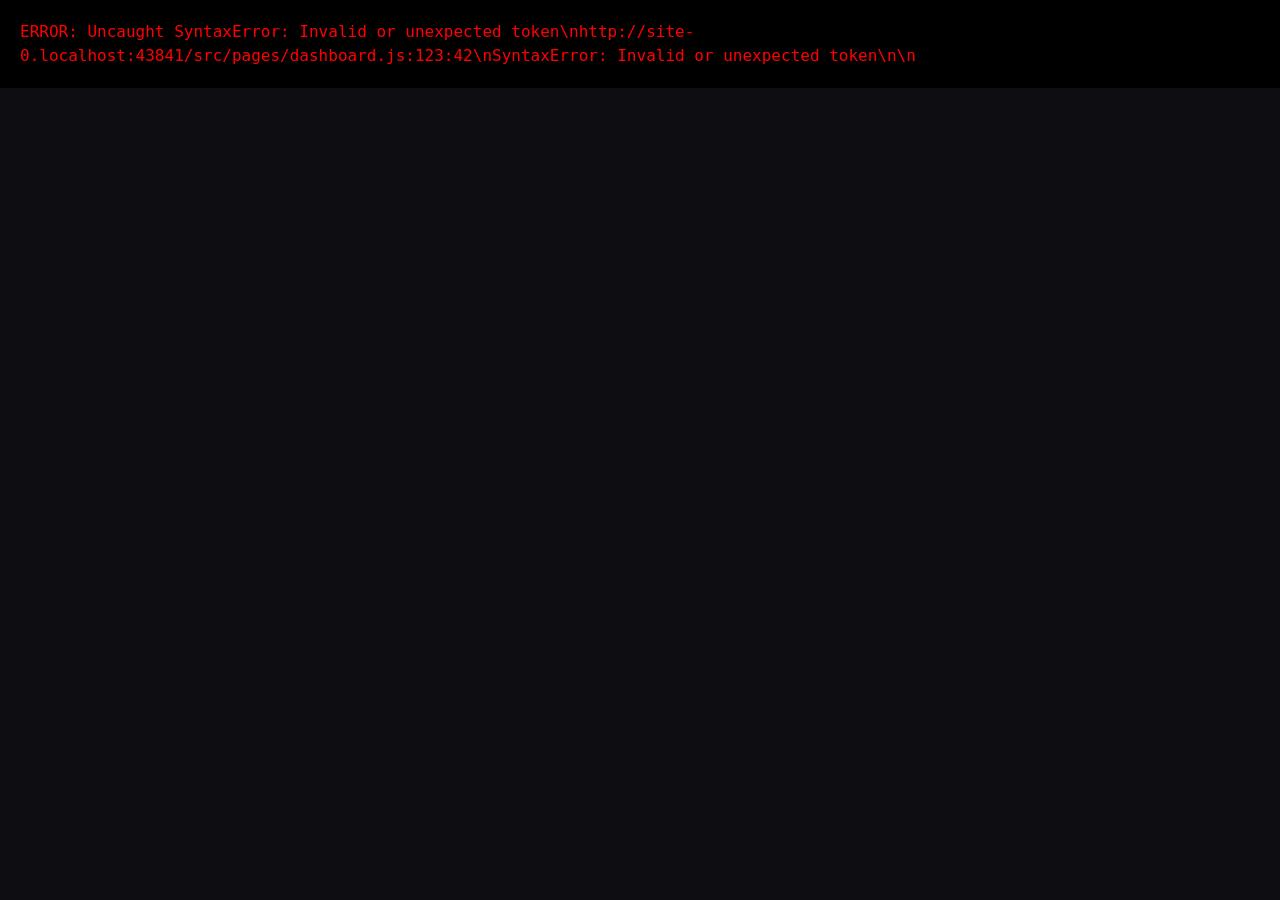
<file: index.html>
<!DOCTYPE html>
<html lang="en">
<head>
    <meta charset="UTF-8">
    <meta name="viewport" content="width=device-width, initial-scale=1.0">
    <meta name="description" content="IGSO Engine - Intelligent Game Server Optimization">
    <title>IGSO Engine - Server Optimization</title>
    
    <!-- Google Fonts: VT323 & Inter -->
    <link rel="preconnect" href="https://fonts.googleapis.com">
    <link rel="preconnect" href="https://fonts.gstatic.com" crossorigin>
    <link href="https://fonts.googleapis.com/css2?family=VT323&family=Inter:wght@400;500;700&display=swap" rel="stylesheet">
    
    <!-- Favicon -->
    <link rel="icon" href="src/assets/logo.jpg">
    
    <!-- CSS -->
    <link rel="stylesheet" href="src/styles/index.css">
</head>
<body>
    <div id="app"></div>
    <div id="error-display" style="color:red; background: black; padding: 20px; font-family: monospace; white-space: pre-wrap;"></div>

    <script>
        window.onerror = function(message, source, lineno, colno, error) {
            document.getElementById('error-display').innerHTML += 'ERROR: ' + message + '\\n' + source + ':' + lineno + ':' + colno + '\\n' + (error ? error.stack : '') + '\\n\\n';
        };
        window.addEventListener('unhandledrejection', function(event) {
            document.getElementById('error-display').innerHTML += 'PROMISE REJECTION: ' + event.reason + '\\n\\n';
        });
    </script>

    <!-- JS -->
    <script type="module" src="src/app.js?v=3"></script>
</body>
</html>
</file>
<file: src/styles/index.css>
/*
=========================================================
  IGSO Engine — Intelligent Game Server Optimization
  Comprehensive CSS Design System
=========================================================
*/

:root {
  /* Colors - Backgrounds */
  --bg-primary: #0d0d12;
  --bg-secondary: #1a1a24;
  --bg-card: rgba(15, 23, 42, 0.8);
  --bg-card-hover: rgba(15, 23, 42, 0.95);
  
  /* Glassmorphism */
  --glass-border: rgba(255, 255, 255, 0.08);
  --glass-shadow: rgba(0, 0, 0, 0.3);
  
  /* Text */
  --text-primary: #f1f5f9;
  --text-secondary: #94a3b8;
  --text-muted: #64748b;
  
  /* Accents */
  --accent-cyan: #10b981;
  --accent-purple: #8b5cf6;
  --accent-amber: #f59e0b;
  --accent-red: #ef4444;
  --accent-green: #10b981;
  
  /* Accent Glows */
  --accent-cyan-glow: rgba(16, 185, 129, 0.3);
  --accent-purple-glow: rgba(139, 92, 246, 0.3);
  --accent-red-glow: rgba(239, 68, 68, 0.3);
  --accent-amber-glow: rgba(245, 158, 11, 0.3);
  --accent-green-glow: rgba(16, 185, 129, 0.3);
  
  /* Border Radius */
  --radius-sm: 0px;
  --radius-md: 2px;
  --radius-lg: 4px;
  --radius-xl: 30px;
  --radius-full: 9999px;
  
  /* Transitions */
  --transition-fast: 150ms ease;
  --transition-normal: 250ms ease;
  --transition-slow: 400ms ease;
  --transition-bounce: 500ms cubic-bezier(0.68, -0.55, 0.265, 1.55);
  
  /* Z-Index */
  --z-normal: 1;
  --z-tooltip: 10;
  --z-sticky: 100;
  --z-dropdown: 200;
  --z-modal: 300;
  
  /* Dimensions */
  --sidebar-width: 260px;
  --topbar-height: 64px;
}

/* ==========================================================================
   Reset & Base Styles
   ========================================================================== */
*, *::before, *::after {
  box-sizing: border-box;
}

html {
  font-size: 16px;
  scroll-behavior: smooth;
  -webkit-font-smoothing: antialiased;
  -moz-osx-font-smoothing: grayscale;
}

body {
  background-color: var(--bg-primary);
  color: var(--text-primary);
  font-family: 'Inter', sans-serif;
  margin: 0;
  padding: 0;
  min-height: 100vh;
  overflow-x: hidden;
  line-height: 1.5;
}

::selection {
  background-color: var(--accent-cyan);
  color: #000;
}

::-moz-selection {
  background-color: var(--accent-cyan);
  color: #000;
}

/* Custom Scrollbar for Webkit */
::-webkit-scrollbar {
  width: 6px;
  height: 6px;
}

::-webkit-scrollbar-track {
  background: var(--bg-secondary);
  border-radius: var(--radius-full);
}

::-webkit-scrollbar-thumb {
  background: var(--accent-cyan);
  border-radius: var(--radius-full);
  transition: var(--transition-normal);
}

::-webkit-scrollbar-thumb:hover {
  background: var(--accent-purple);
}

/* ==========================================================================
   Typography Utilities
   ========================================================================== */
h1, h2, h3, h4, h5, h6 {
  margin-top: 0;
  margin-bottom: 0.5em;
  font-weight: 600;
  line-height: 1.2;
}

p {
  margin-top: 0;
  margin-bottom: 1rem;
}

a {
  color: var(--accent-cyan);
  text-decoration: none;
  transition: color var(--transition-fast);
}

a:hover {
  color: var(--text-primary);
}

.text-sm { font-size: 0.875rem; }
.text-lg { font-size: 1.125rem; }
.text-xl { font-size: 1.25rem; }
.text-2xl { font-size: 1.5rem; }
.text-3xl { font-size: 1.875rem; }
.text-4xl { font-size: 2.25rem; }

.font-mono { font-family: ui-monospace, SFMono-Regular, Menlo, Monaco, Consolas, monospace; }
.font-light { font-weight: 300; }
.font-normal { font-weight: 400; }
.font-medium { font-weight: 500; }
.font-semibold { font-weight: 600; }
.font-bold { font-weight: 700; }

.text-center { text-align: center; }
.text-left { text-align: left; }
.text-right { text-align: right; }

.text-cyan { color: var(--accent-cyan); }
.text-purple { color: var(--accent-purple); }
.text-amber { color: var(--accent-amber); }
.text-red { color: var(--accent-red); }
.text-green { color: var(--accent-green); }
.text-muted { color: var(--text-muted); }
.text-primary { color: var(--text-primary); }
.text-secondary { color: var(--text-secondary); }

.truncate {
  overflow: hidden;
  text-overflow: ellipsis;
  white-space: nowrap;
}

/* ==========================================================================
   Layout Classes
   ========================================================================== */
.app-layout {
  display: grid;
  grid-template-columns: var(--sidebar-width) 1fr;
  grid-template-rows: var(--topbar-height) 1fr;
  min-height: 100vh;
  width: 100%;
}

.main-content {
  margin-left: var(--sidebar-width);
  padding-top: var(--topbar-height);
  padding: 24px;
  min-height: 100vh;
  width: calc(100% - var(--sidebar-width));
  position: relative;
  z-index: 1;
}

.page-grid {
  display: grid;
  grid-template-columns: repeat(auto-fill, minmax(300px, 1fr));
  gap: 24px;
}

.page-header {
  display: flex;
  justify-content: space-between;
  align-items: center;
  margin-bottom: 32px;
  flex-wrap: wrap;
  gap: 16px;
}

.page-title { font-family: 'VT323', monospace; letter-spacing: 2px;
  font-size: 2rem;
  font-weight: 700;
  background: linear-gradient(135deg, var(--accent-cyan) 0%, var(--accent-purple) 100%);
  -webkit-background-clip: text;
  -webkit-text-fill-color: transparent;
  background-clip: text;
  color: transparent;
  margin: 0;
  letter-spacing: -0.02em;
}

/* ==========================================================================
   Flex Utilities
   ========================================================================== */
.flex { display: flex; }
.flex-col { display: flex; flex-direction: column; }
.flex-row { display: flex; flex-direction: row; }
.flex-between { display: flex; justify-content: space-between; align-items: center; }
.flex-center { display: flex; justify-content: center; align-items: center; }
.flex-start { display: flex; justify-content: flex-start; align-items: center; }
.flex-end { display: flex; justify-content: flex-end; align-items: center; }
.items-start { align-items: flex-start; }
.items-center { align-items: center; }
.items-end { align-items: flex-end; }
.justify-start { justify-content: flex-start; }
.justify-center { justify-content: center; }
.justify-end { justify-content: flex-end; }
.justify-between { justify-content: space-between; }
.flex-wrap { flex-wrap: wrap; }
.flex-nowrap { flex-wrap: nowrap; }

/* Spacing Utilities */
.gap-xs { gap: 4px; }
.gap-sm { gap: 8px; }
.gap-md { gap: 16px; }
.gap-lg { gap: 24px; }
.gap-xl { gap: 32px; }

.m-0 { margin: 0; }
.mt-0 { margin-top: 0; }
.mt-xs { margin-top: 4px; }
.mt-sm { margin-top: 8px; }
.mt-md { margin-top: 16px; }
.mt-lg { margin-top: 24px; }
.mt-xl { margin-top: 32px; }

.mb-0 { margin-bottom: 0; }
.mb-xs { margin-bottom: 4px; }
.mb-sm { margin-bottom: 8px; }
.mb-md { margin-bottom: 16px; }
.mb-lg { margin-bottom: 24px; }
.mb-xl { margin-bottom: 32px; }

.ml-auto { margin-left: auto; }
.mr-auto { margin-right: auto; }
.mx-auto { margin-left: auto; margin-right: auto; }

.p-0 { padding: 0; }
.p-sm { padding: 8px; }
.p-md { padding: 16px; }
.p-lg { padding: 24px; }
.p-xl { padding: 32px; }

.w-full { width: 100%; }
.h-full { height: 100%; }
.max-w-full { max-width: 100%; }
.hidden { display: none !important; }

/* ==========================================================================
   Card System (Glassmorphism)
   ========================================================================== */
.card {
  background-color: var(--bg-card);
  backdrop-filter: blur(20px);
  -webkit-backdrop-filter: blur(20px);
  border: 1px solid var(--glass-border);
  border-radius: var(--radius-lg);
  padding: 24px;
  box-shadow: 0 8px 32px 0 var(--glass-shadow);
  transition: transform var(--transition-normal), box-shadow var(--transition-normal), border-color var(--transition-normal);
  position: relative;
  overflow: hidden;
  display: flex;
  flex-direction: column;
}

.card:hover {
  transform: translateY(-2px);
  background-color: var(--bg-card-hover);
  box-shadow: 0 12px 48px 0 rgba(0, 0, 0, 0.5);
  border-color: rgba(255, 255, 255, 0.15);
}

.card-header {
  display: flex;
  justify-content: space-between;
  align-items: flex-start;
  margin-bottom: 20px;
  padding-bottom: 16px;
  border-bottom: 1px solid var(--glass-border);
}

.card-title { font-family: 'VT323', monospace; letter-spacing: 1px; font-size: 1.5rem;
  font-size: 1.25rem;
  font-weight: 600;
  color: var(--text-primary);
  margin: 0 0 4px 0;
}

.card-subtitle {
  font-size: 0.875rem;
  color: var(--text-secondary);
  margin: 0;
}

.card-body {
  flex: 1;
}

.card-footer {
  margin-top: 20px;
  padding-top: 16px;
  border-top: 1px solid var(--glass-border);
  display: flex;
  justify-content: space-between;
  align-items: center;
}

/* Card Accents */
.card-accent-cyan { border-top: 2px solid var(--accent-cyan); }
.card-accent-purple { border-top: 2px solid var(--accent-purple); }
.card-accent-amber { border-top: 2px solid var(--accent-amber); }
.card-accent-red { border-top: 2px solid var(--accent-red); }
.card-accent-green { border-top: 2px solid var(--accent-green); }

.card-accent-cyan:hover { box-shadow: 0 12px 48px 0 var(--glass-shadow), 0 0 20px 0 var(--accent-cyan-glow); }
.card-accent-purple:hover { box-shadow: 0 12px 48px 0 var(--glass-shadow), 0 0 20px 0 var(--accent-purple-glow); }
.card-accent-red:hover { box-shadow: 0 12px 48px 0 var(--glass-shadow), 0 0 20px 0 var(--accent-red-glow); }

/* Stat Cards */
.stat-card {
  padding: 24px;
  display: flex;
  flex-direction: column;
  justify-content: space-between;
  min-height: 140px;
}

.stat-card-header {
  display: flex;
  justify-content: space-between;
  align-items: center;
  margin-bottom: 16px;
}

.stat-icon {
  width: 40px;
  height: 40px;
  border-radius: var(--radius-md);
  display: flex;
  align-items: center;
  justify-content: center;
  font-size: 1.25rem;
  background: rgba(255, 255, 255, 0.05);
}

.stat-icon.cyan { color: var(--accent-cyan); background: var(--accent-cyan-glow); }
.stat-icon.purple { color: var(--accent-purple); background: var(--accent-purple-glow); }
.stat-icon.amber { color: var(--accent-amber); background: var(--accent-amber-glow); }
.stat-icon.red { color: var(--accent-red); background: var(--accent-red-glow); }
.stat-icon.green { color: var(--accent-green); background: var(--accent-green-glow); }

.stat-value {
  font-size: 2.5rem;
  font-weight: 700;
  line-height: 1;
  margin-bottom: 8px;
  color: var(--text-primary);
  font-family: ui-monospace, monospace;
  letter-spacing: -0.05em;
}

.stat-label {
  font-size: 0.875rem;
  color: var(--text-secondary);
  font-weight: 500;
  text-transform: uppercase;
  letter-spacing: 0.05em;
}

.stat-trend {
  display: inline-flex;
  align-items: center;
  gap: 4px;
  font-size: 0.75rem;
  font-weight: 600;
  padding: 4px 8px;
  border-radius: var(--radius-full);
}

.stat-trend.up { background: var(--accent-green-glow); color: var(--accent-green); }
.stat-trend.down { background: var(--accent-red-glow); color: var(--accent-red); }
.stat-trend.neutral { background: rgba(255, 255, 255, 0.1); color: var(--text-secondary); }

/* ==========================================================================
   Buttons
   ========================================================================== */
.btn {
  display: inline-flex;
  align-items: center;
  justify-content: center;
  gap: 8px;
  padding: 10px 20px;
  border-radius: var(--radius-md);
  font-family: 'Inter', sans-serif;
  font-weight: 500;
  font-size: 0.875rem;
  cursor: pointer;
  transition: all var(--transition-fast);
  border: 1px solid transparent;
  outline: none;
  user-select: none;
  white-space: nowrap;
  line-height: 1.5;
}

.btn:focus-visible {
  box-shadow: 0 0 0 3px var(--accent-cyan-glow);
}

.btn:active {
  transform: scale(0.97);
}

.btn:disabled {
  opacity: 0.5;
  cursor: not-allowed;
  transform: none;
  box-shadow: none;
}

/* Button Variants */
.btn-primary {
  background-color: var(--accent-cyan);
  color: #000;
  font-weight: 600;
  border-color: var(--accent-cyan);
}
.btn-primary:hover:not(:disabled) {
  background-color: #00e5ff;
  box-shadow: 0 0 15px var(--accent-cyan-glow);
  transform: translateY(-1px);
}

.btn-secondary {
  background-color: rgba(255, 255, 255, 0.05);
  color: var(--text-primary);
  border-color: var(--glass-border);
  backdrop-filter: blur(10px);
}
.btn-secondary:hover:not(:disabled) {
  background-color: rgba(255, 255, 255, 0.1);
  border-color: rgba(255, 255, 255, 0.2);
}

.btn-danger {
  background-color: var(--accent-red);
  color: #fff;
}
.btn-danger:hover:not(:disabled) {
  background-color: #f87171;
  box-shadow: 0 0 15px var(--accent-red-glow);
}

.btn-success {
  background-color: var(--accent-green);
  color: #000;
  font-weight: 600;
}
.btn-success:hover:not(:disabled) {
  background-color: #34d399;
  box-shadow: 0 0 15px var(--accent-green-glow);
}

.btn-ghost {
  background: transparent;
  color: var(--text-secondary);
}
.btn-ghost:hover:not(:disabled) {
  background: rgba(255, 255, 255, 0.05);
  color: var(--text-primary);
}

/* Button Sizes */
.btn-sm {
  padding: 6px 12px;
  font-size: 0.75rem;
  border-radius: var(--radius-sm);
}
.btn-lg {
  padding: 14px 28px;
  font-size: 1rem;
  border-radius: var(--radius-lg);
}

.btn-icon {
  padding: 8px;
  width: 36px;
  height: 36px;
  border-radius: var(--radius-sm);
  display: inline-flex;
  align-items: center;
  justify-content: center;
}
.btn-icon.btn-sm { width: 28px; height: 28px; padding: 4px; }
.btn-icon.btn-lg { width: 48px; height: 48px; padding: 12px; border-radius: var(--radius-md); }
.btn-icon.rounded-full { border-radius: var(--radius-full); }

/* ==========================================================================
   Form Elements
   ========================================================================== */
.input-group {
  margin-bottom: 20px;
  display: flex;
  flex-direction: column;
}

.form-label {
  display: block;
  font-size: 0.75rem;
  font-weight: 600;
  color: var(--text-secondary);
  text-transform: uppercase;
  letter-spacing: 0.05em;
  margin-bottom: 8px;
}

.form-input, .form-select, .form-textarea {
  width: 100%;
  background-color: var(--bg-secondary);
  border: 1px solid var(--glass-border);
  border-radius: var(--radius-sm);
  padding: 12px 16px;
  color: var(--text-primary);
  font-family: 'Inter', sans-serif;
  font-size: 0.875rem;
  transition: all var(--transition-fast);
  outline: none;
}

.form-input::placeholder, .form-textarea::placeholder {
  color: var(--text-muted);
}

.form-input:focus, .form-select:focus, .form-textarea:focus {
  border-color: var(--accent-cyan);
  box-shadow: 0 0 0 3px var(--accent-cyan-glow);
  background-color: rgba(15, 23, 42, 0.9);
}

.form-input:disabled, .form-select:disabled, .form-textarea:disabled {
  background-color: rgba(255, 255, 255, 0.02);
  color: var(--text-muted);
  cursor: not-allowed;
}

.form-select {
  appearance: none;
  background-image: url("data:image/svg+xml,%3Csvg xmlns='http://www.w3.org/2000/svg' fill='none' viewBox='0 0 24 24' stroke='%2394a3b8'%3E%3Cpath stroke-linecap='round' stroke-linejoin='round' stroke-width='2' d='M19 9l-7 7-7-7'%3E%3C/path%3E%3C/svg%3E");
  background-repeat: no-repeat;
  background-position: right 12px center;
  background-size: 16px;
  padding-right: 40px;
}

.form-select option {
  background-color: var(--bg-secondary);
  color: var(--text-primary);
}

.form-textarea {
  resize: vertical;
  min-height: 100px;
}

/* Custom Toggle Switch */
.toggle-switch {
  position: relative;
  display: inline-flex;
  align-items: center;
  cursor: pointer;
}

.toggle-input {
  opacity: 0;
  width: 0;
  height: 0;
  position: absolute;
}

.toggle-slider {
  position: relative;
  width: 44px;
  height: 24px;
  background-color: rgba(255, 255, 255, 0.1);
  border-radius: 24px;
  transition: var(--transition-normal);
  border: 1px solid var(--glass-border);
}

.toggle-slider::before {
  content: '';
  position: absolute;
  height: 18px;
  width: 18px;
  left: 2px;
  bottom: 2px;
  background-color: var(--text-primary);
  border-radius: 50%;
  transition: var(--transition-bounce);
}

.toggle-input:checked + .toggle-slider {
  background-color: var(--accent-cyan);
  border-color: var(--accent-cyan);
  box-shadow: 0 0 10px var(--accent-cyan-glow);
}

.toggle-input:checked + .toggle-slider::before {
  transform: translateX(20px);
  background-color: #000;
}

.toggle-input:focus-visible + .toggle-slider {
  box-shadow: 0 0 0 3px var(--accent-cyan-glow);
}

.toggle-input:disabled + .toggle-slider {
  opacity: 0.5;
  cursor: not-allowed;
}

.toggle-label {
  margin-left: 12px;
  font-size: 0.875rem;
  color: var(--text-secondary);
}

.toggle-input:checked ~ .toggle-label {
  color: var(--text-primary);
}

/* Checkboxes and Radios */
.form-checkbox, .form-radio {
  appearance: none;
  width: 18px;
  height: 18px;
  background-color: transparent;
  border: 1px solid var(--text-muted);
  border-radius: 4px;
  display: inline-grid;
  place-content: center;
  cursor: pointer;
  transition: var(--transition-fast);
}

.form-radio {
  border-radius: 50%;
}

.form-checkbox::before, .form-radio::before {
  content: "";
  width: 10px;
  height: 10px;
  transform: scale(0);
  transition: 120ms transform ease-in-out;
  box-shadow: inset 1em 1em var(--bg-primary);
  background-color: #000;
}

.form-checkbox::before {
  transform-origin: bottom left;
  clip-path: polygon(14% 44%, 0 65%, 50% 100%, 100% 16%, 80% 0%, 43% 62%);
}

.form-radio::before {
  border-radius: 50%;
}

.form-checkbox:checked, .form-radio:checked {
  background-color: var(--accent-cyan);
  border-color: var(--accent-cyan);
  box-shadow: 0 0 8px var(--accent-cyan-glow);
}

.form-checkbox:checked::before, .form-radio:checked::before {
  transform: scale(1);
}

/* ==========================================================================
   Badges & Tags
   ========================================================================== */
.badge {
  display: inline-flex;
  align-items: center;
  justify-content: center;
  padding: 4px 10px;
  border-radius: var(--radius-full);
  font-size: 0.75rem;
  font-weight: 600;
  line-height: 1;
  white-space: nowrap;
  letter-spacing: 0.02em;
  text-transform: uppercase;
}

.badge-cyan { background-color: rgba(0, 212, 255, 0.15); color: var(--accent-cyan); border: 1px solid rgba(0, 212, 255, 0.3); }
.badge-purple { background-color: rgba(139, 92, 246, 0.15); color: var(--accent-purple); border: 1px solid rgba(139, 92, 246, 0.3); }
.badge-amber { background-color: rgba(245, 158, 11, 0.15); color: var(--accent-amber); border: 1px solid rgba(245, 158, 11, 0.3); }
.badge-red { background-color: rgba(239, 68, 68, 0.15); color: var(--accent-red); border: 1px solid rgba(239, 68, 68, 0.3); }
.badge-green { background-color: rgba(16, 185, 129, 0.15); color: var(--accent-green); border: 1px solid rgba(16, 185, 129, 0.3); }
.badge-gray { background-color: rgba(148, 163, 184, 0.15); color: var(--text-secondary); border: 1px solid rgba(148, 163, 184, 0.3); }

.badge-outline { background-color: transparent !important; }

.badge-pulse {
  position: relative;
}

.badge-pulse::before {
  content: '';
  position: absolute;
  top: 0; left: 0; right: 0; bottom: 0;
  border-radius: inherit;
  box-shadow: 0 0 0 0 currentColor;
  animation: pulse-ring 2s infinite;
  opacity: 0.6;
}

/* ==========================================================================
   Tables
   ========================================================================== */
.table-container {
  width: 100%;
  overflow-x: auto;
  border-radius: var(--radius-md);
  border: 1px solid var(--glass-border);
  background: rgba(0, 0, 0, 0.2);
}

.data-table {
  width: 100%;
  border-collapse: collapse;
  text-align: left;
  white-space: nowrap;
}

.data-table th {
  padding: 16px 20px;
  font-size: 0.75rem;
  font-weight: 600;
  text-transform: uppercase;
  letter-spacing: 0.05em;
  color: var(--text-secondary);
  border-bottom: 1px solid var(--glass-border);
  background-color: rgba(255, 255, 255, 0.02);
  position: sticky;
  top: 0;
  z-index: 10;
}

.data-table td {
  padding: 16px 20px;
  font-size: 0.875rem;
  color: var(--text-primary);
  border-bottom: 1px solid rgba(255, 255, 255, 0.04);
  vertical-align: middle;
}

.data-table tr {
  transition: background-color var(--transition-fast);
}

.data-table tbody tr:hover {
  background-color: rgba(255, 255, 255, 0.03);
}

.data-table tbody tr:last-child td {
  border-bottom: none;
}

/* ==========================================================================
   Animations & Keyframes
   ========================================================================== */
@keyframes pulse {
  0%, 100% { opacity: 1; }
  50% { opacity: 0.5; }
}

@keyframes pulse-ring {
  0% { box-shadow: 0 0 0 0 currentColor; }
  70% { box-shadow: 0 0 0 6px rgba(0,0,0,0); }
  100% { box-shadow: 0 0 0 0 rgba(0,0,0,0); }
}

@keyframes slideInRight {
  from { transform: translateX(100%); opacity: 0; }
  to { transform: translateX(0); opacity: 1; }
}

@keyframes slideInUp {
  from { transform: translateY(20px); opacity: 0; }
  to { transform: translateY(0); opacity: 1; }
}

@keyframes fadeIn {
  from { opacity: 0; }
  to { opacity: 1; }
}

@keyframes spin {
  from { transform: rotate(0deg); }
  to { transform: rotate(360deg); }
}

@keyframes glow {
  0% { box-shadow: 0 0 5px currentColor; }
  50% { box-shadow: 0 0 20px currentColor, 0 0 10px currentColor; }
  100% { box-shadow: 0 0 5px currentColor; }
}

@keyframes float {
  0% { transform: translateY(0px); }
  50% { transform: translateY(-10px); }
  100% { transform: translateY(0px); }
}

@keyframes drawRing {
  from { stroke-dashoffset: 283; }
  to { stroke-dashoffset: var(--target-offset, 0); }
}

.animate-slide-in { animation: slideInRight 0.4s ease-out forwards; }
.animate-slide-up { animation: slideInUp 0.5s ease-out forwards; }
.animate-fade-in { animation: fadeIn 0.3s ease-in forwards; }
.animate-pulse { animation: pulse 2s cubic-bezier(0.4, 0, 0.6, 1) infinite; }
.animate-spin { animation: spin 1s linear infinite; }
.animate-float { animation: float 3s ease-in-out infinite; }

/* Staggered Animations */
.stagger-1 { animation-delay: 100ms; }
.stagger-2 { animation-delay: 200ms; }
.stagger-3 { animation-delay: 300ms; }
.stagger-4 { animation-delay: 400ms; }
.stagger-5 { animation-delay: 500ms; }

/* ==========================================================================
   Gauge Component Styles
   ========================================================================== */
.gauge-container {
  position: relative;
  width: 160px;
  height: 160px;
  display: flex;
  flex-direction: column;
  justify-content: center;
  align-items: center;
  margin: 0 auto;
}

.gauge-svg {
  position: absolute;
  top: 0;
  left: 0;
  width: 100%;
  height: 100%;
  transform: rotate(-90deg);
}

.gauge-bg {
  fill: none;
  stroke: rgba(255, 255, 255, 0.05);
  stroke-width: 8;
}

.gauge-ring {
  fill: none;
  stroke-width: 8;
  stroke-linecap: round;
  stroke-dasharray: 283; /* 2 * pi * r (approx 45) */
  stroke-dashoffset: 283;
  transition: stroke-dashoffset 0.8s ease-in-out, stroke 0.5s ease;
  animation: drawRing 1.5s ease-out forwards;
}

.gauge-value {
  position: absolute;
  font-size: 2.25rem;
  font-weight: 700;
  color: var(--text-primary);
  font-family: ui-monospace, monospace;
  display: flex;
  align-items: baseline;
  justify-content: center;
}

.gauge-value-unit {
  font-size: 1rem;
  color: var(--text-secondary);
  margin-left: 2px;
  font-family: 'Inter', sans-serif;
  font-weight: 500;
}

.gauge-label {
  position: absolute;
  bottom: -24px;
  font-size: 0.875rem;
  color: var(--text-secondary);
  font-weight: 500;
  text-transform: uppercase;
  letter-spacing: 0.05em;
  white-space: nowrap;
}

.gauge--healthy .gauge-ring { stroke: var(--accent-green); filter: drop-shadow(0 0 4px var(--accent-green-glow)); }
.gauge--warning .gauge-ring { stroke: var(--accent-amber); filter: drop-shadow(0 0 4px var(--accent-amber-glow)); }
.gauge--critical .gauge-ring { stroke: var(--accent-red); filter: drop-shadow(0 0 4px var(--accent-red-glow)); }

/* ==========================================================================
   Sparkline Styles
   ========================================================================== */
.sparkline-container {
  height: 60px;
  width: 100%;
  position: relative;
  overflow: hidden;
  border-radius: var(--radius-sm);
  margin-top: 16px;
}

.sparkline-canvas {
  width: 100%;
  height: 100%;
  display: block;
}

/* ==========================================================================
   Alert Card Styles
   ========================================================================== */
.alert-card {
  background-color: rgba(15, 23, 42, 0.6);
  border-radius: var(--radius-md);
  padding: 16px;
  margin-bottom: 16px;
  border: 1px solid var(--glass-border);
  border-left-width: 4px;
  transition: var(--transition-normal);
  position: relative;
  overflow: hidden;
}

.alert-card:hover {
  background-color: rgba(15, 23, 42, 0.8);
  transform: translateX(4px);
}

.alert-card--critical {
  border-left-color: var(--accent-red);
  background: linear-gradient(90deg, rgba(239, 68, 68, 0.05) 0%, rgba(15, 23, 42, 0) 100%);
}

.alert-card--critical:hover {
  box-shadow: -4px 0 15px -5px var(--accent-red-glow);
}

.alert-card--warning {
  border-left-color: var(--accent-amber);
  background: linear-gradient(90deg, rgba(245, 158, 11, 0.05) 0%, rgba(15, 23, 42, 0) 100%);
}

.alert-card--info {
  border-left-color: var(--accent-cyan);
  background: linear-gradient(90deg, rgba(0, 212, 255, 0.05) 0%, rgba(15, 23, 42, 0) 100%);
}

.alert-header {
  display: flex;
  align-items: center;
  gap: 12px;
  margin-bottom: 8px;
}

.alert-icon {
  font-size: 1.25rem;
}

.alert-title {
  font-weight: 600;
  font-size: 1rem;
  color: var(--text-primary);
  margin: 0;
  flex: 1;
}

.alert-time {
  font-size: 0.75rem;
  color: var(--text-muted);
  font-family: ui-monospace, monospace;
}

.alert-body {
  font-size: 0.875rem;
  color: var(--text-secondary);
  margin-left: 32px;
  margin-bottom: 12px;
  line-height: 1.5;
}

.alert-footer {
  margin-left: 32px;
  display: flex;
  align-items: center;
  justify-content: space-between;
  gap: 12px;
}

.confidence-wrapper {
  display: flex;
  align-items: center;
  gap: 8px;
  flex: 1;
  max-width: 200px;
}

.confidence-label {
  font-size: 0.75rem;
  color: var(--text-muted);
  text-transform: uppercase;
}

.confidence-bar-bg {
  flex: 1;
  height: 6px;
  background-color: rgba(255, 255, 255, 0.1);
  border-radius: var(--radius-full);
  overflow: hidden;
}

.confidence-bar {
  height: 100%;
  border-radius: var(--radius-full);
  background: linear-gradient(90deg, var(--accent-purple) 0%, var(--accent-cyan) 100%);
  width: var(--confidence, 0%);
  transition: width 1s ease-out;
}

.confidence-val {
  font-size: 0.75rem;
  font-family: ui-monospace, monospace;
  color: var(--text-primary);
  font-weight: 600;
}

.countdown-timer {
  font-family: ui-monospace, monospace;
  font-size: 1.25rem;
  font-weight: 700;
  color: var(--accent-red);
  letter-spacing: 2px;
}

.countdown-timer.pulsing {
  animation: pulse 1s infinite;
}

/* ==========================================================================
   Suggestion Card Styles
   ========================================================================== */
.suggestion-card {
  background-color: rgba(0, 0, 0, 0.2);
  border: 1px dashed var(--glass-border);
  border-radius: var(--radius-md);
  padding: 16px;
  margin-bottom: 12px;
  display: flex;
  gap: 16px;
  transition: var(--transition-normal);
}

.suggestion-card:hover {
  border-style: solid;
  border-color: rgba(255, 255, 255, 0.2);
  background-color: rgba(255, 255, 255, 0.03);
  transform: translateY(-2px);
}

.suggestion-rank {
  width: 28px;
  height: 28px;
  background-color: var(--bg-secondary);
  border: 1px solid var(--glass-border);
  border-radius: 50%;
  display: flex;
  align-items: center;
  justify-content: center;
  font-weight: 700;
  font-size: 0.875rem;
  color: var(--text-primary);
  flex-shrink: 0;
  box-shadow: 0 0 10px rgba(0,0,0,0.5);
}

.suggestion-content {
  flex: 1;
  display: flex;
  flex-direction: column;
  gap: 8px;
}

.suggestion-action {
  font-weight: 500;
  color: var(--text-primary);
  font-size: 0.9375rem;
  margin: 0;
  line-height: 1.4;
}

.suggestion-meta {
  display: flex;
  align-items: center;
  gap: 12px;
  flex-wrap: wrap;
}

.suggestion-impact {
  display: flex;
  align-items: center;
  gap: 6px;
  font-size: 0.75rem;
  color: var(--text-secondary);
}

.impact-bar-bg {
  width: 60px;
  height: 4px;
  background-color: rgba(255, 255, 255, 0.1);
  border-radius: var(--radius-full);
}

.impact-bar {
  height: 100%;
  background-color: var(--accent-green);
  border-radius: var(--radius-full);
  box-shadow: 0 0 5px var(--accent-green-glow);
}

.suggestion-controls {
  display: flex;
  flex-direction: column;
  justify-content: center;
  gap: 8px;
}

.suggestion-btn {
  padding: 6px 12px;
  font-size: 0.75rem;
}

/* ==========================================================================
   Sidebar Styles
   ========================================================================== */
.sidebar {
  position: fixed;
  top: 0;
  left: 0;
  bottom: 0;
  width: var(--sidebar-width);
  background-color: var(--bg-secondary);
  border-right: 1px solid var(--glass-border);
  z-index: var(--z-sticky);
  display: flex;
  flex-direction: column;
  transition: width var(--transition-normal);
}

.sidebar-header {
  height: var(--topbar-height);
  display: flex;
  align-items: center;
  padding: 0 20px;
  border-bottom: 1px solid var(--glass-border);
}

.sidebar-logo {
  display: flex;
  align-items: center;
  gap: 12px;
  color: var(--text-primary);
  font-weight: 700;
  font-size: 1.25rem;
  text-decoration: none;
  letter-spacing: -0.02em;
}

.sidebar-logo-icon {
  color: var(--accent-cyan);
  font-size: 1.5rem;
  filter: drop-shadow(0 0 5px var(--accent-cyan-glow));
}

.sidebar-logo-text span {
  color: var(--accent-cyan);
}

.sidebar-content {
  flex: 1;
  overflow-y: auto;
  padding: 24px 12px;
  display: flex;
  flex-direction: column;
  gap: 24px;
}

.sidebar-nav {
  display: flex;
  flex-direction: column;
  gap: 4px;
  list-style: none;
  padding: 0;
  margin: 0;
}

.nav-section-title {
  font-size: 0.7rem;
  text-transform: uppercase;
  letter-spacing: 0.1em;
  color: var(--text-muted);
  font-weight: 600;
  padding: 0 16px;
  margin-bottom: 8px;
  margin-top: 16px;
}

.nav-item {
  display: flex;
  align-items: center;
  gap: 12px;
  padding: 12px 16px;
  border-radius: var(--radius-md);
  color: var(--text-secondary);
  text-decoration: none;
  transition: all var(--transition-fast);
  cursor: pointer;
  position: relative;
  overflow: hidden;
  border: 1px solid transparent;
}

.nav-item::before {
  content: '';
  position: absolute;
  left: 0;
  top: 0;
  bottom: 0;
  width: 3px;
  background-color: var(--accent-cyan);
  border-radius: 0 4px 4px 0;
  transform: scaleY(0);
  transition: transform var(--transition-fast);
  transform-origin: center;
}

.nav-item:hover {
  background-color: rgba(255, 255, 255, 0.03);
  color: var(--text-primary);
}

.nav-item.active {
  background-color: rgba(0, 212, 255, 0.1);
  color: var(--accent-cyan);
  border-color: rgba(0, 212, 255, 0.2);
}

.nav-item.active::before {
  transform: scaleY(0.6);
}

.nav-icon {
  font-size: 1.25rem;
  width: 24px;
  text-align: center;
  display: inline-flex;
  justify-content: center;
  align-items: center;
}

.nav-label {
  font-weight: 500;
  font-size: 0.9375rem;
  flex: 1;
}

.nav-badge {
  background-color: var(--accent-red);
  color: #fff;
  font-size: 0.65rem;
  font-weight: 700;
  padding: 2px 6px;
  border-radius: var(--radius-full);
}

.sidebar-footer {
  padding: 20px;
  border-top: 1px solid var(--glass-border);
}

.server-selector {
  width: 100%;
  background-color: rgba(0,0,0,0.2);
  border: 1px solid var(--glass-border);
  padding: 10px;
  border-radius: var(--radius-md);
  display: flex;
  align-items: center;
  justify-content: space-between;
  cursor: pointer;
  transition: var(--transition-fast);
}

.server-selector:hover {
  background-color: rgba(255,255,255,0.05);
}

.server-info {
  display: flex;
  flex-direction: column;
}

.server-name {
  font-size: 0.875rem;
  font-weight: 600;
  color: var(--text-primary);
}

.server-region {
  font-size: 0.75rem;
  color: var(--text-muted);
}

/* ==========================================================================
   Topbar Styles
   ========================================================================== */
.topbar {
  position: fixed;
  top: 0;
  left: var(--sidebar-width);
  right: 0;
  height: var(--topbar-height);
  background-color: rgba(17, 24, 39, 0.8);
  backdrop-filter: blur(12px);
  -webkit-backdrop-filter: blur(12px);
  border-bottom: 1px solid var(--glass-border);
  display: flex;
  justify-content: space-between;
  align-items: center;
  padding: 0 24px;
  z-index: var(--z-sticky);
  transition: left var(--transition-normal);
}

.topbar-left {
  display: flex;
  align-items: center;
  gap: 16px;
}

.mobile-menu-btn {
  display: none;
  background: transparent;
  border: none;
  color: var(--text-primary);
  font-size: 1.5rem;
  cursor: pointer;
  padding: 4px;
}

.global-status {
  display: flex;
  align-items: center;
  gap: 8px;
  padding: 6px 12px;
  background-color: rgba(16, 185, 129, 0.1);
  border: 1px solid rgba(16, 185, 129, 0.2);
  border-radius: var(--radius-full);
  font-size: 0.875rem;
  font-weight: 500;
  color: var(--accent-green);
}

.topbar-right {
  display: flex;
  align-items: center;
  gap: 20px;
}

.topbar-search {
  position: relative;
  width: 250px;
}

.search-icon {
  position: absolute;
  left: 12px;
  top: 50%;
  transform: translateY(-50%);
  color: var(--text-muted);
  font-size: 1rem;
}

.topbar-search .form-input {
  padding-left: 36px;
  border-radius: var(--radius-full);
  background-color: rgba(0,0,0,0.2);
  height: 36px;
}

.notification-bell {
  position: relative;
  background: transparent;
  border: none;
  color: var(--text-secondary);
  font-size: 1.25rem;
  cursor: pointer;
  padding: 8px;
  border-radius: 50%;
  transition: var(--transition-fast);
  display: flex;
  align-items: center;
  justify-content: center;
}

.notification-bell:hover {
  background-color: rgba(255, 255, 255, 0.05);
  color: var(--text-primary);
}

.notification-count {
  position: absolute;
  top: 2px;
  right: 2px;
  background-color: var(--accent-red);
  color: #fff;
  font-size: 0.65rem;
  font-weight: 700;
  width: 16px;
  height: 16px;
  display: flex;
  align-items: center;
  justify-content: center;
  border-radius: 50%;
  border: 2px solid var(--bg-secondary);
}

.user-profile {
  display: flex;
  align-items: center;
  gap: 12px;
  cursor: pointer;
  padding: 4px 8px;
  border-radius: var(--radius-md);
  transition: var(--transition-fast);
}

.user-profile:hover {
  background-color: rgba(255, 255, 255, 0.05);
}

.user-avatar {
  width: 36px;
  height: 36px;
  border-radius: 50%;
  background: linear-gradient(135deg, var(--accent-purple), var(--accent-cyan));
  display: flex;
  align-items: center;
  justify-content: center;
  color: #fff;
  font-weight: 700;
  font-size: 0.875rem;
  border: 2px solid rgba(255,255,255,0.1);
}

.user-info {
  display: flex;
  flex-direction: column;
}

.user-name {
  font-size: 0.875rem;
  font-weight: 600;
  color: var(--text-primary);
}

.user-role {
  font-size: 0.75rem;
  color: var(--accent-cyan);
}

/* ==========================================================================
   Login Page
   ========================================================================== */
.login-page {
  width: 100vw;
  height: 100vh;
  display: flex;
  align-items: center;
  justify-content: center;
  background: radial-gradient(circle at 50% 50%, #1e1b4b 0%, #0a0e1a 100%);
  position: relative;
  overflow: hidden;
}

.login-page::before {
  content: '';
  position: absolute;
  width: 100%;
  height: 100%;
  background-image: 
    radial-gradient(var(--accent-cyan-glow) 1px, transparent 1px),
    radial-gradient(var(--accent-purple-glow) 1px, transparent 1px);
  background-size: 50px 50px;
  background-position: 0 0, 25px 25px;
  opacity: 0.3;
  z-index: 0;
}

.login-card {
  width: 100%;
  max-width: 440px;
  background-color: rgba(15, 23, 42, 0.7);
  backdrop-filter: blur(24px);
  -webkit-backdrop-filter: blur(24px);
  border: 1px solid rgba(255,255,255,0.1);
  border-radius: var(--radius-xl);
  padding: 48px;
  box-shadow: 0 25px 50px -12px rgba(0, 0, 0, 0.7), 0 0 40px rgba(0, 212, 255, 0.1);
  position: relative;
  z-index: 1;
  animation: slideInUp 0.6s cubic-bezier(0.16, 1, 0.3, 1) forwards;
}

.login-logo {
  display: flex;
  justify-content: center;
  margin-bottom: 24px;
  font-size: 3rem;
  color: var(--accent-cyan);
  filter: drop-shadow(0 0 15px var(--accent-cyan-glow));
}

.login-header {
  text-align: center;
  margin-bottom: 40px;
}

.login-title { font-family: 'VT323', monospace; letter-spacing: 2px; font-size: 2.5rem;
  font-size: 1.75rem;
  font-weight: 700;
  margin-bottom: 8px;
  background: linear-gradient(135deg, #fff 0%, var(--accent-cyan) 100%);
  -webkit-background-clip: text;
  -webkit-text-fill-color: transparent;
}

.login-subtitle {
  color: var(--text-secondary);
  font-size: 0.9375rem;
}

.login-form .input-group {
  margin-bottom: 24px;
}

.login-form .form-input {
  padding: 14px 16px;
  background-color: rgba(0,0,0,0.4);
  border-color: rgba(255,255,255,0.1);
  font-size: 1rem;
}

.login-form .btn-primary {
  width: 100%;
  padding: 14px;
  font-size: 1rem;
  margin-top: 16px;
  border-radius: var(--radius-md);
  text-transform: uppercase;
  letter-spacing: 1px;
}

.login-error {
  background-color: rgba(239, 68, 68, 0.1);
  border: 1px solid rgba(239, 68, 68, 0.3);
  color: #fca5a5;
  padding: 12px 16px;
  border-radius: var(--radius-sm);
  margin-bottom: 24px;
  font-size: 0.875rem;
  display: flex;
  align-items: center;
  gap: 8px;
  animation: slideInRight 0.3s ease-out;
}

.login-footer {
  margin-top: 32px;
  text-align: center;
  font-size: 0.875rem;
  color: var(--text-muted);
}

/* ==========================================================================
   Status Indicators
   ========================================================================== */
.status-dot {
  width: 10px;
  height: 10px;
  border-radius: 50%;
  display: inline-block;
  position: relative;
}

.status-dot--online {
  background-color: var(--accent-green);
  box-shadow: 0 0 8px var(--accent-green);
}
.status-dot--online::after {
  content: '';
  position: absolute;
  top: -4px; left: -4px; right: -4px; bottom: -4px;
  border-radius: 50%;
  border: 2px solid var(--accent-green);
  animation: pulse-ring 2s infinite;
  opacity: 0.5;
}

.status-dot--warning {
  background-color: var(--accent-amber);
  box-shadow: 0 0 8px var(--accent-amber);
}

.status-dot--offline {
  background-color: var(--accent-red);
  box-shadow: 0 0 8px var(--accent-red);
}

.status-dot--maintenance {
  background-color: var(--accent-purple);
  box-shadow: 0 0 8px var(--accent-purple);
}

.health-ring {
  width: 80px;
  height: 80px;
  border-radius: 50%;
  display: flex;
  align-items: center;
  justify-content: center;
  font-size: 1.5rem;
  font-weight: 700;
  position: relative;
  background: var(--bg-secondary);
}

.health-ring::before {
  content: '';
  position: absolute;
  top: -4px; left: -4px; right: -4px; bottom: -4px;
  border-radius: 50%;
  background: conic-gradient(var(--accent-green) var(--health, 100%), rgba(255,255,255,0.1) 0);
  z-index: -1;
}

/* ==========================================================================
   Modals & Overlays
   ========================================================================== */
.overlay {
  position: fixed;
  top: 0; left: 0; right: 0; bottom: 0;
  background-color: rgba(0, 0, 0, 0.6);
  backdrop-filter: blur(4px);
  z-index: var(--z-modal);
  display: flex;
  align-items: center;
  justify-content: center;
  opacity: 0;
  visibility: hidden;
  transition: all var(--transition-normal);
}

.overlay.active {
  opacity: 1;
  visibility: visible;
}

.modal {
  background-color: var(--bg-card);
  border: 1px solid var(--glass-border);
  border-radius: var(--radius-lg);
  width: 90%;
  max-width: 500px;
  box-shadow: 0 25px 50px -12px rgba(0, 0, 0, 0.8);
  transform: scale(0.95) translateY(20px);
  opacity: 0;
  transition: all var(--transition-normal);
  display: flex;
  flex-direction: column;
}

.overlay.active .modal {
  transform: scale(1) translateY(0);
  opacity: 1;
}

.modal-header {
  padding: 20px 24px;
  border-bottom: 1px solid var(--glass-border);
  display: flex;
  justify-content: space-between;
  align-items: center;
}

.modal-title {
  font-size: 1.25rem;
  font-weight: 600;
  margin: 0;
}

.modal-close {
  background: transparent;
  border: none;
  color: var(--text-muted);
  font-size: 1.5rem;
  cursor: pointer;
  padding: 4px;
  transition: color var(--transition-fast);
}

.modal-close:hover {
  color: var(--text-primary);
}

.modal-body {
  padding: 24px;
  overflow-y: auto;
  max-height: 60vh;
}

.modal-footer {
  padding: 20px 24px;
  border-top: 1px solid var(--glass-border);
  display: flex;
  justify-content: flex-end;
  gap: 12px;
}

/* ==========================================================================
   Tooltips
   ========================================================================== */
.tooltip-wrap {
  position: relative;
  display: inline-block;
}

.tooltip {
  position: absolute;
  bottom: calc(100% + 8px);
  left: 50%;
  transform: translateX(-50%) translateY(10px);
  background-color: rgba(15, 23, 42, 0.95);
  border: 1px solid var(--glass-border);
  color: #fff;
  padding: 6px 12px;
  border-radius: var(--radius-sm);
  font-size: 0.75rem;
  white-space: nowrap;
  pointer-events: none;
  opacity: 0;
  visibility: hidden;
  transition: all var(--transition-fast);
  z-index: var(--z-dropdown);
  box-shadow: 0 4px 6px rgba(0,0,0,0.3);
}

.tooltip::after {
  content: '';
  position: absolute;
  top: 100%;
  left: 50%;
  margin-left: -5px;
  border-width: 5px;
  border-style: solid;
  border-color: rgba(15, 23, 42, 0.95) transparent transparent transparent;
}

.tooltip-wrap:hover .tooltip {
  opacity: 1;
  visibility: visible;
  transform: translateX(-50%) translateY(0);
}

/* ==========================================================================
   Responsive Design
   ========================================================================== */

/* Large Laptops / Small Desktops */
@media (max-width: 1200px) {
  .page-grid {
    grid-template-columns: repeat(auto-fill, minmax(280px, 1fr));
  }
}

/* Tablets Landscape */
@media (max-width: 1024px) {
  :root {
    --sidebar-width: var(--sidebar-width-collapsed);
  }
  
  .sidebar-logo-text, .nav-label, .nav-badge, .server-info {
    display: none;
  }
  
  .sidebar-header {
    padding: 0;
    justify-content: center;
  }
  
  .nav-item {
    padding: 12px;
    justify-content: center;
  }
  
  .nav-section-title {
    text-align: center;
    font-size: 0;
    margin: 16px 0;
  }
  
  .nav-section-title::after {
    content: '...';
    font-size: 0.8rem;
  }
  
  .server-selector {
    justify-content: center;
  }
}

/* Tablets Portrait & Large Phones */
@media (max-width: 768px) {
  :root {
    --sidebar-width: 0px;
  }
  
  .sidebar {
    transform: translateX(-100%);
  }
  
  .sidebar.open {
    transform: translateX(0);
    --sidebar-width: 260px;
    width: 260px;
  }
  
  .mobile-menu-btn {
    display: block;
  }
  
  .topbar-search {
    display: none;
  }
  
  .page-grid {
    grid-template-columns: 1fr;
  }
  
  .stat-card {
    min-height: auto;
  }
  
  .card-header {
    flex-direction: column;
    gap: 12px;
  }
  
  .suggestion-meta {
    flex-direction: column;
    align-items: flex-start;
  }
  
  .alert-footer {
    flex-direction: column;
    align-items: flex-start;
    margin-left: 0;
    margin-top: 12px;
  }
  
  .confidence-wrapper {
    max-width: 100%;
    width: 100%;
  }
}

/* Small Phones */
@media (max-width: 480px) {
  .main-content {
    padding: 16px;
  }
  
  .topbar {
    padding: 0 16px;
  }
  
  .global-status {
    display: none;
  }
  
  .user-info {
    display: none;
  }
  
  .page-header {
    flex-direction: column;
    align-items: flex-start;
  }
  
  .card {
    padding: 16px;
  }
  
  .login-card {
    padding: 32px 24px;
    border-radius: var(--radius-lg);
  }
  
  .gauge-container {
    transform: scale(0.8);
  }
}

/* --- Patches for Layout & Components --- */
.app-layout {
  display: block;
}

.main-content {
  margin-left: var(--sidebar-width);
  padding: calc(var(--topbar-height) + 24px) 24px 24px 24px !important;
  min-height: 100vh;
  position: relative;
  z-index: 1;
}

.sidebar-footer {
  margin-top: auto;
  padding: 16px;
  border-top: 1px solid var(--glass-border);
}

.sidebar-user {
  display: flex;
  align-items: center;
  gap: 12px;
}

.sidebar-user-avatar {
  width: 36px;
  height: 36px;
  border-radius: 50%;
  background: var(--accent-cyan);
  color: #000;
  display: flex;
  align-items: center;
  justify-content: center;
  font-weight: bold;
}

.sidebar-user-info {
  display: flex;
  flex-direction: column;
}

.sidebar-user-name {
  font-size: 0.85rem;
  font-weight: 600;
  color: var(--text-primary);
  line-height: 1.2;
}

.sidebar-user-role {
  font-size: 0.75rem;
  color: var(--text-secondary);
  line-height: 1.2;
}

.server-status-indicator {
  display: flex;
  align-items: center;
  gap: 8px;
}

.status-dot {
  width: 10px;
  height: 10px;
  border-radius: 50%;
}

.status-dot--online {
  background: var(--accent-green);
  box-shadow: 0 0 8px var(--accent-green-glow);
  animation: pulse-ring 2s infinite;
}

.topbar-right {
  display: flex;
  align-items: center;
  gap: 16px;
}

.flex-grow {
  flex-grow: 1;
}

.ml-lg {
  margin-left: 24px;
}
.stat-badge { background: rgba(255,255,255,0.05); padding: 8px 16px; border-radius: var(--radius-md); border: 1px solid var(--glass-border); text-align: center; } 

/* --- Additional Patches --- */

/* Fix gauge centering */
.gauge-content {
  position: absolute;
  top: 0;
  left: 0;
  right: 0;
  bottom: 0;
  display: flex;
  justify-content: center;
  align-items: center;
}
.gauge-value {
  position: relative !important; /* override the bad absolute */
}

/* Fix remediation toggle switch showing double */
.toggle-switch input[type="checkbox"] {
  opacity: 0;
  width: 0;
  height: 0;
  position: absolute;
  margin: 0;
}

/* Fix grid span for history table */
.col-span-2, .col-span-full {
  grid-column: 1 / -1;
}

/* Fix flex alignment */
.align-center {
  align-items: center;
}

/* Ensure data tables can stretch */
.overflow-x-auto {
  width: 100%;
  overflow-x: auto;
}
</file>
